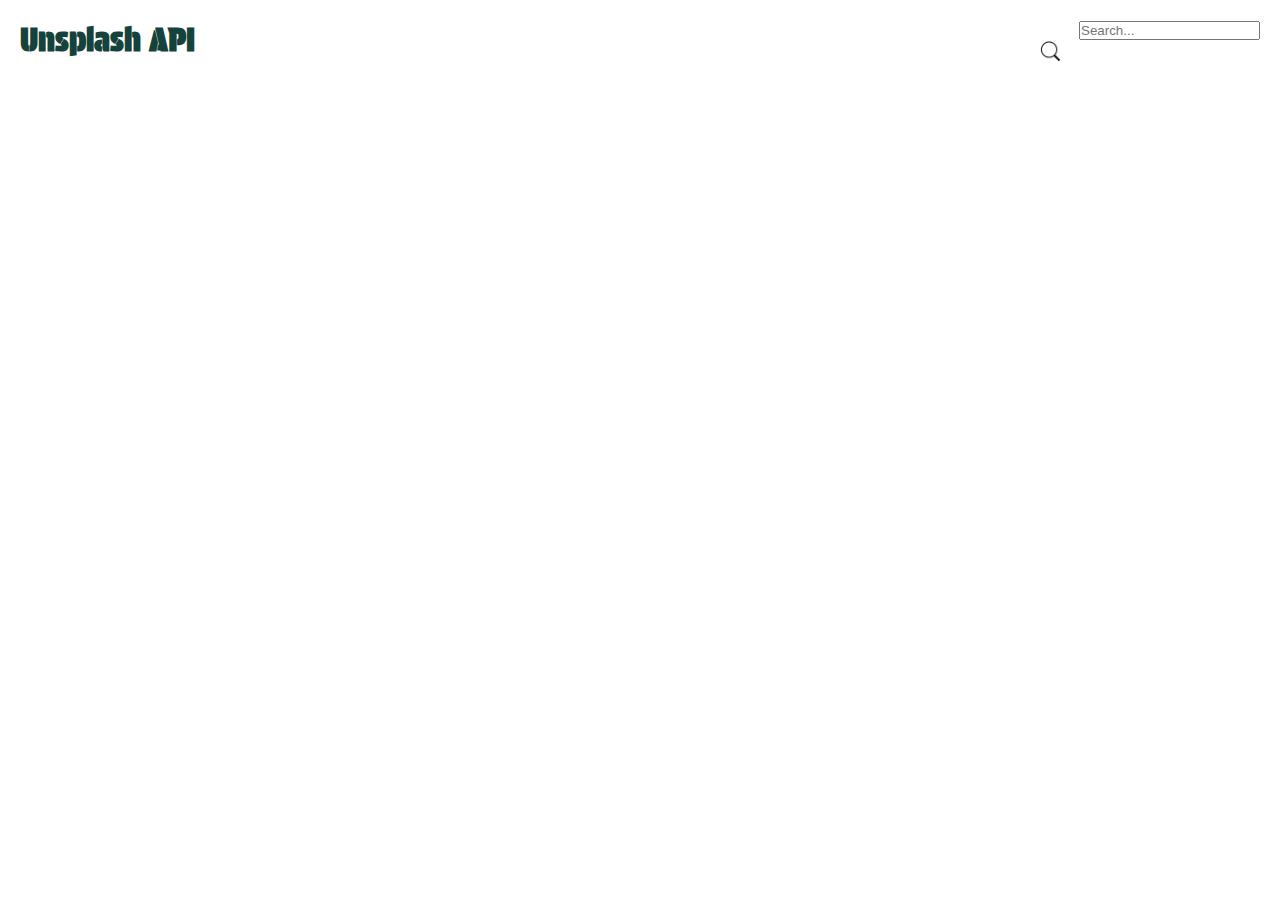
<file: js30#2-2-image-gallery/index.html>
<!DOCTYPE html>
<html lang="en">
<head>
    <meta name="viewport" content="width=device-width, initial-scale=1.0">
    <meta charset="UTF-8">
    <title>Image gallery</title>

    <!--    font-->
    <link rel="preconnect" href="https://fonts.googleapis.com">
    <link rel="preconnect" href="https://fonts.gstatic.com" crossorigin>
    <link href="https://fonts.googleapis.com/css2?family=Protest+Guerrilla&display=swap" rel="stylesheet">

    <link rel="preconnect" href="https://fonts.googleapis.com">
    <link rel="preconnect" href="https://fonts.gstatic.com" crossorigin>
    <link href="https://fonts.googleapis.com/css2?family=Montserrat:ital,wght@0,100..900;1,100..900&family=Protest+Guerrilla&display=swap"
          rel="stylesheet">

    <!--    favicon-->
    <!--    <link rel="apple-touch-icon" sizes="180x180" href="assets/image/favicon_io/apple-touch-icon.png">-->
    <!--    <link rel="icon" type="image/png" sizes="32x32" href="assets/image/favicon_io/favicon-32x32.png">-->
    <!--    <link rel="icon" type="image/png" sizes="16x16" href="assets/image/favicon_io/favicon-16x16.png">-->


    <link rel="stylesheet" href="assets/css/main.css">
    <script type="module" src="assets/script.js" defer></script>
<body>
<header class="header container flex_justify-between">
    <h1 class="logo">Unsplash API</h1>
    <div><input type="search" placeholder="Search...">
        <label><img src="assets/img/icons/icons8-search-50.png" alt="search" class="icon"></label></div>
</header>
</body>
</html>
</file>
<file: js30#2-2-image-gallery/assets/css/main.css>
.footer, .container {
  display: flex;
}

.footer, .search-box {
  align-items: center;
  justify-content: center;
}

.flex {
  display: flex;
}

.flex_justify-between {
  justify-content: space-between;
}

.span_4 {
  grid-row: span 4;
}

.span_5 {
  grid-row: span 5;
}

.span_6 {
  grid-row: span 6;
}

.span_7 {
  grid-row: span 7;
}

.span_8 {
  grid-row: span 8;
}

.span_9 {
  grid-row: span 9;
}

.span_10 {
  grid-row: span 10;
}

.span_11 {
  grid-row: span 11;
}

.span_12 {
  grid-row: span 12;
}

.span_13 {
  grid-row: span 13;
}

.span_14 {
  grid-row: span 14;
}

.span_15 {
  grid-row: span 15;
}

.span_16 {
  grid-row: span 16;
}

.span_17 {
  grid-row: span 17;
}

.span_18 {
  grid-row: span 18;
}

.span_19 {
  grid-row: span 19;
}

.footer, .container {
  display: flex;
}

.footer, .search-box {
  align-items: center;
  justify-content: center;
}

*,
*::before,
*::after {
  box-sizing: inherit;
  margin: 0;
  padding: 0;
}

html {
  font-size: 62.5%;
  scroll-behavior: smooth;
}

body {
  box-sizing: border-box;
}

.container {
  width: 100%;
  max-width: 128rem;
  margin: 0 auto;
  padding: 2rem;
}

.footer, .container {
  display: flex;
}

.footer, .search-box {
  align-items: center;
  justify-content: center;
}

body {
  font-weight: 400;
  font-size: 1.6rem;
  color: #16423C;
  font-family: "Protest Guerrilla", sans-serif;
}

.currYear {
  color: #16423C;
  font-size: 2.4rem;
}

.icon {
  width: 2.4rem;
  height: 2.4rem;
  border-radius: 50%;
  margin-left: -4rem;
}

.search-box {
  width: 30rem;
  height: 4rem;
  border-radius: 100rem;
}

.search-input {
  width: 100%;
  height: 100%;
  border-radius: 100rem;
  display: flex;
  align-items: center;
  padding: 0 2rem;
  font-size: 1.8rem;
}

.search-input::placeholder {
  color: inherit;
  font-size: 1.8rem;
}

.img-wrapper {
  overflow: hidden;
  width: 100%;
  height: fit-content;
  border-radius: 1rem;
}

.img-item {
  width: 100%;
  height: 100%;
  object-fit: cover;
}

.grid {
  display: grid;
  grid-template-columns: auto auto auto;
  grid-template-rows: auto auto;
  column-gap: 2rem;
  row-gap: 2rem;
  grid-auto-flow: dense;
}

.footer {
  background: transparent;
  gap: 5rem;
  margin: 1rem 0;
}

.header {
  width: clamp(100vw, 100vw, 128rem);
}

/*# sourceMappingURL=main.css.map */
</file>
